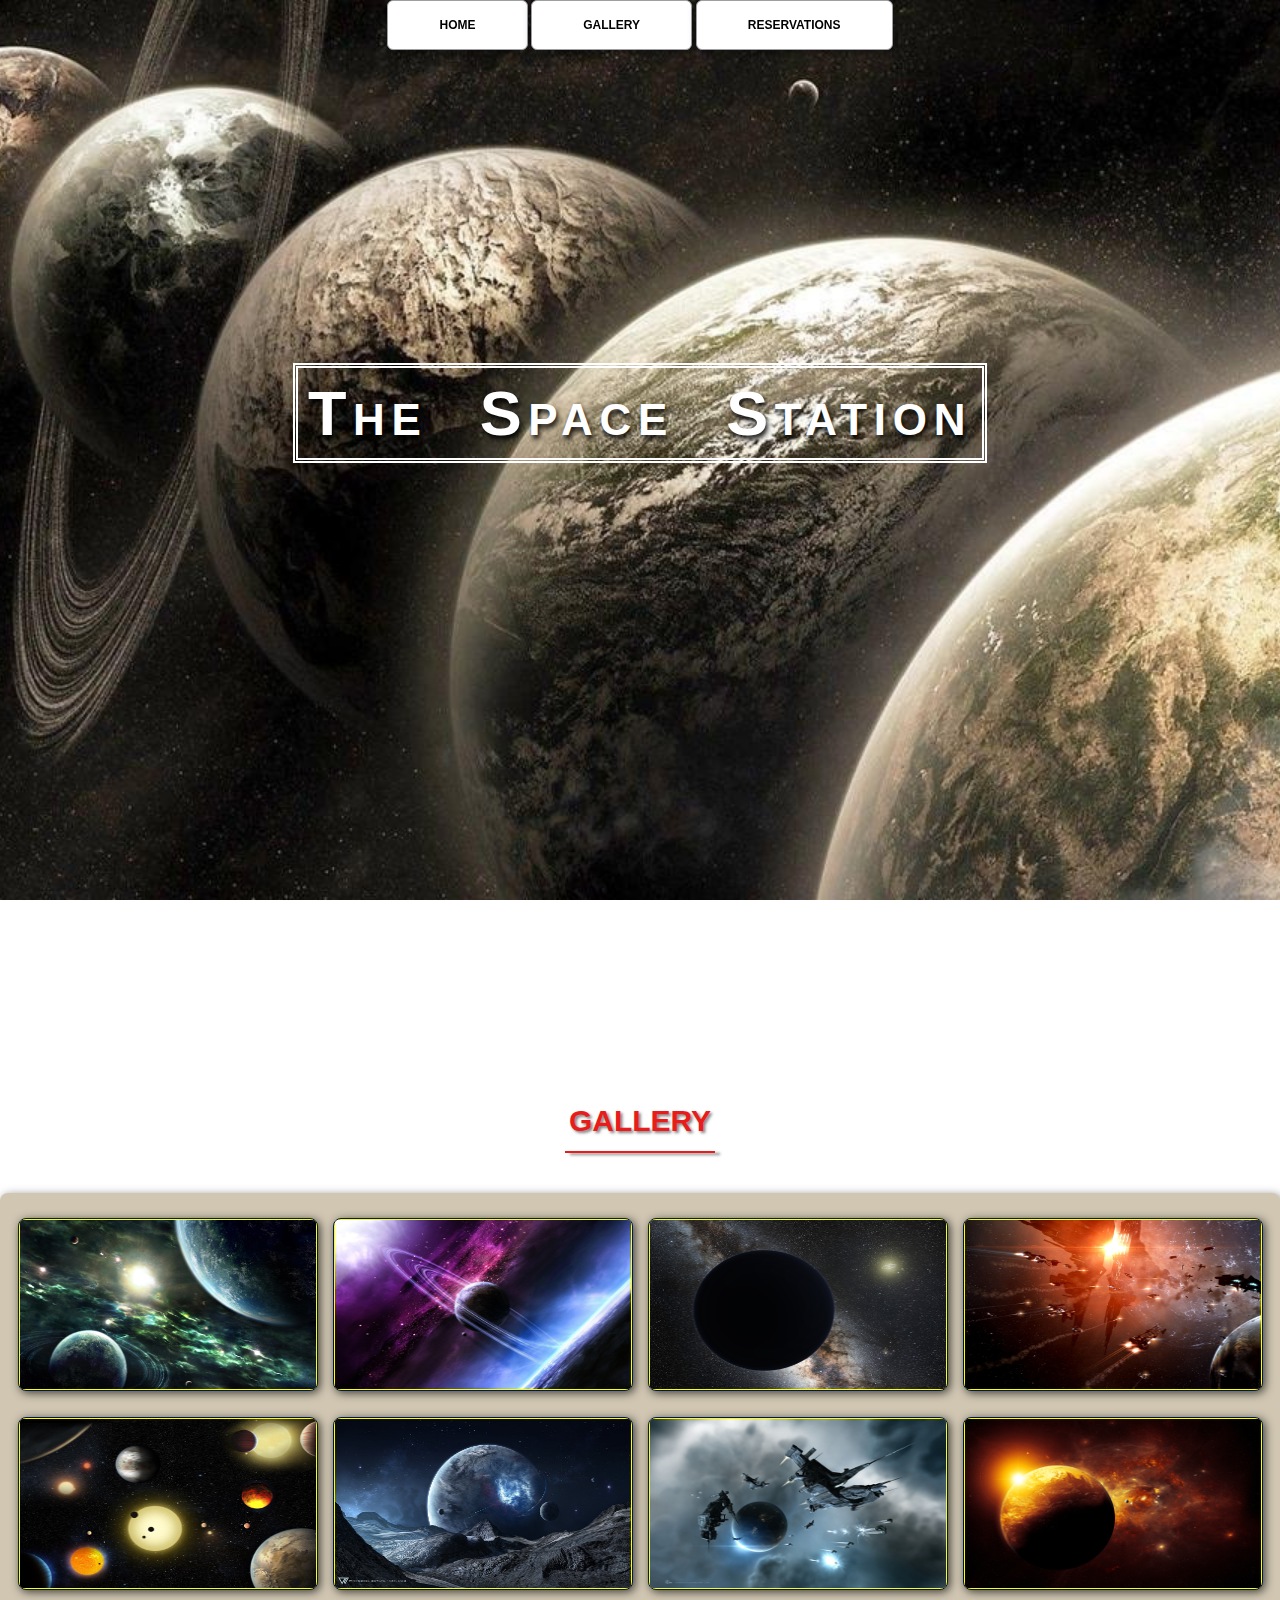
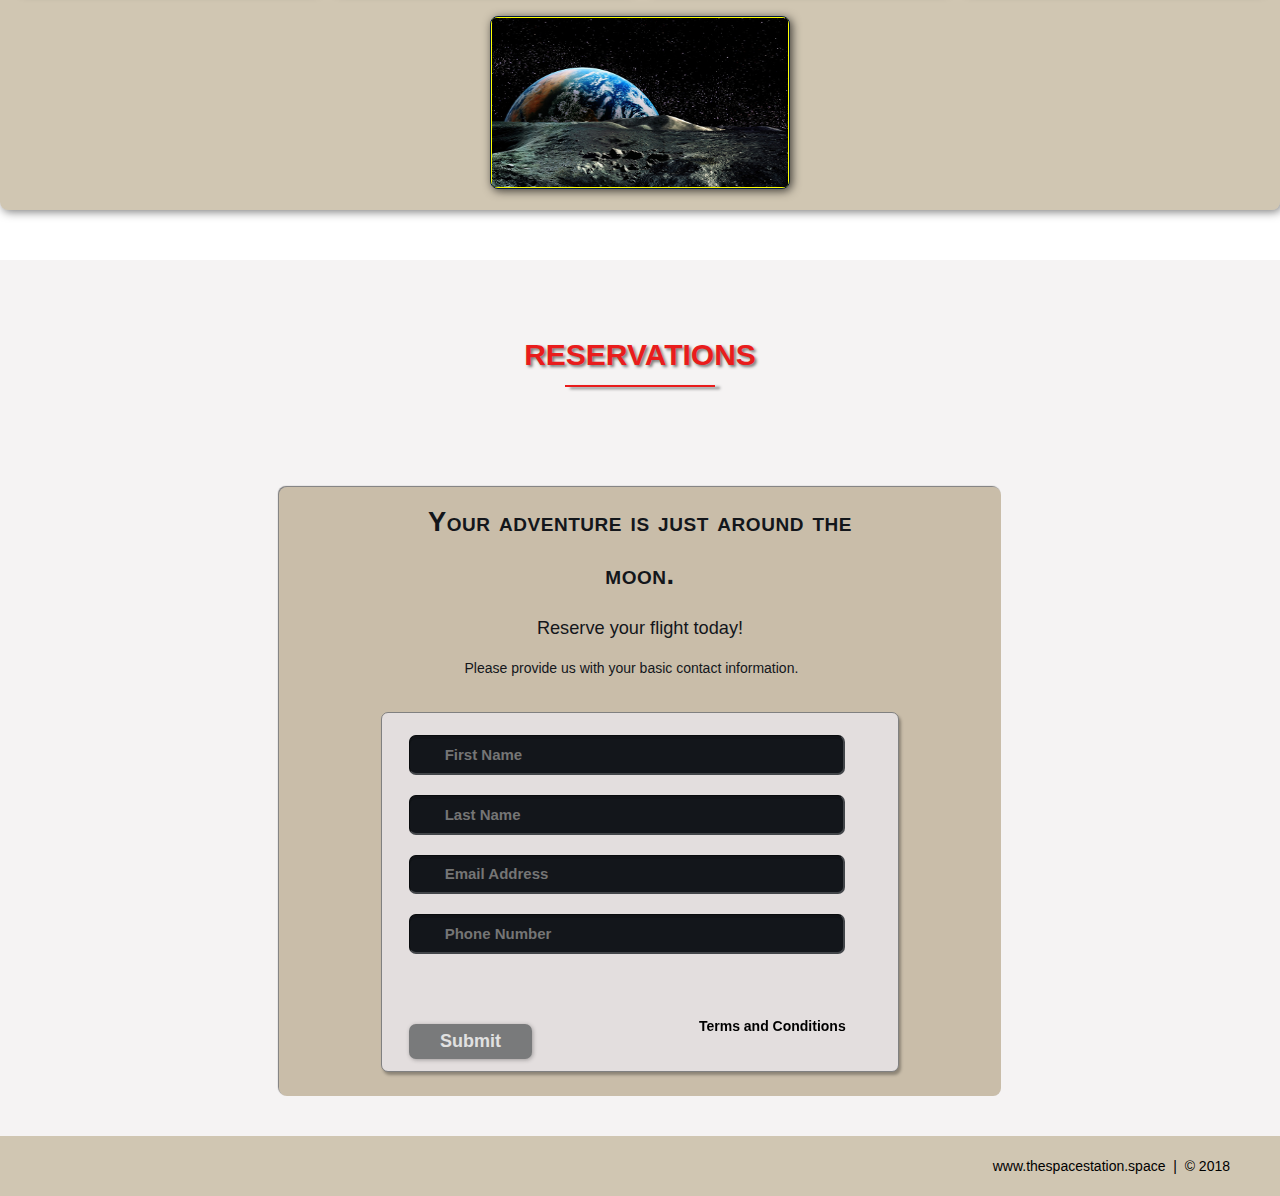
<file: index.html>
<!DOCTYPE html>
<html lang="en">
	<head>
		<meta charset="utf-8">
		<title>The Space Station | Resort</title> 
		<link rel="stylesheet" href="./css/shared.css">
		<link rel="stylesheet" href="./css/animations.css">
	</head>
	<body>
	
		<!-- NAV -->
		<div class="wrap">
			<div class="menu container">
				<ul class="menu">
					<a href="#home"><li>HOME</li></a>
					<a href="#gallery"><li>GALLERY</li></a>
					<a href="#contact"><li>RESERVATIONS</li></a>
				</ul>
			</div>
		</div>
		<!-- END NAV -->
	
		<!--HOME -->
		<div id="home">
			<div class="container">
				<div class="text-center">
					<span class="head-main">The Space Station</span>
				</div>
			</div>
		</div>
		<!-- END HOME -->
		
		<!-- GALLERY -->
		<section id="gallery">
			<div ="container">
				<h1>Gallery</h1>
				<div class="flex-container">
				
					<!-- PHOTO CONTAINER 1 -->
					<div class="photo-container">
						<div class ="photo">
							<img src="./images/thumb/thumbnail_1.png" alt="">
							<div class="photo-overlay">
								<h3 class="white-head">Click to Enlarge</h3>
								<p>We have several space launches departing daily; book your flight today!</p>
							</div>
						</div>
					</div>
					<!-- END PHOTO CONTAINER 1 -->
					
										<!-- PHOTO CONTAINER 2 -->
					<div class="photo-container">
						<div class ="photo">
							<img src="./images/thumb/thumbnail_2.png" alt="">
							<div class="photo-overlay">
								<h3 class="white-head">Click to Enlarge</h3>
								<p>We have several space launches departing daily; book your flight today!</p>
							</div>
						</div>
					</div>
					<!-- END PHOTO CONTAINER 2 -->
					
										<!-- PHOTO CONTAINER 3 -->
					<div class="photo-container">
						<div class ="photo">
							<img src="./images/thumb/thumbnail_3.png" alt="">
							<div class="photo-overlay">
								<h3 class="white-head">Click to Enlarge</h3>
								<p>We have several space launches departing daily; book your flight today!</p>
							</div>
						</div>
					</div>
					<!-- END PHOTO CONTAINER 3 -->
					
										<!-- PHOTO CONTAINER 4 -->
					<div class="photo-container">
						<div class ="photo">
							<img src="./images/thumb/thumbnail_4.png" alt="">
							<div class="photo-overlay">
								<h3 class="white-head">Click to Enlarge</h3>
								<p>We have several space launches departing daily; book your flight today!</p>
							</div>
						</div>
					</div>
					<!-- END PHOTO CONTAINER 4 -->
					
										<!-- PHOTO CONTAINER 5 -->
					<div class="photo-container">
						<div class ="photo">
							<img src="./images/thumb/thumbnail_5.png" alt="">
							<div class="photo-overlay">
								<h3 class="white-head">Click to Enlarge</h3>
								<p>We have several space launches departing daily; book your flight today!</p>
							</div>
						</div>
					</div>
					<!-- END PHOTO CONTAINER 5 -->
					
										<!-- PHOTO CONTAINER 6 -->
					<div class="photo-container">
						<div class ="photo">
							<img src="./images/thumb/thumbnail_6.png" alt="">
							<div class="photo-overlay">
								<h3 class="white-head">Click to Enlarge</h3>
								<p>We have several space launches departing daily; book your flight today!</p>
							</div>
						</div>
					</div>
					<!-- END PHOTO CONTAINER 6 -->
					
										<!-- PHOTO CONTAINER 7 -->
					<div class="photo-container">
						<div class ="photo">
							<img src="./images/thumb/thumbnail_7.png" alt="">
							<div class="photo-overlay">
								<h3 class="white-head">Click to Enlarge</h3>
								<p>We have several space launches departing daily; book your flight today!</p>
							</div>
						</div>
					</div>
					<!-- END PHOTO CONTAINER 7 -->
					
										<!-- PHOTO CONTAINER 8 -->
					<div class="photo-container">
						<div class ="photo">
							<img src="./images/thumb/thumbnail_8.png" alt="">
							<div class="photo-overlay">
								<h3 class="white-head">Click to Enlarge</h3>
								<p>We have several space launches departing daily; book your flight today!</p>
							</div>
						</div>
					</div>
					<!-- END PHOTO CONTAINER 8 -->
					
										<!-- PHOTO CONTAINER 9 -->
					<div class="photo-container">
						<div class ="photo">
							<img src="./images/thumb/thumbnail_9.png" alt="">
							<div class="photo-overlay">
								<h3 class="white-head">Click to Enlarge</h3>
								<p>We have several space launches departing daily; book your flight today!</p>
							</div>
						</div>
					</div>
					<!-- END PHOTO CONTAINER 9 -->
					
				</div>
			</div>
		</section>
		<!-- END GALLERY -->
		
		<!-- RSVP -->
		<section id="contact">
			<div class ="container">
				<div class="heading-padding">
					<h1 class="heading-padding">Reservations</h1>
					<div class="reservation">
						<h2><span>Your adventure is just around the moon.</span>
							<br/>Reserve your flight today!
						</h2>
						<p class="rsvp-text">
						Please provide us with your basic contact information.
						</p>
						<div class="form-rsvp">
							<form action="" method="post">
								<input class="rsvp" type="text" value="" placeholder="First Name">
								<input class="rsvp" type="text" value="" placeholder="Last Name">
								<input class="rsvp" type="text" value="" placeholder="Email Address">
								<input class="rsvp" type="text" value="" placeholder="Phone Number">
								<div class="form-spacer">
									<label class="terms">Terms and Conditions</label>
								</div>
								<div class="submit">
									<input type="submit" value="Submit">
								</div>
							</form>
						</div>
					</div>
				</div>
			</div>
		</section>
		<!--END RSVP -->
		
		<!-- FOOTER -->
		<div id="footer">
			www.thespacestation.space &nbsp;|&nbsp; &copy; 2018
		</div>
		<!-- END FOOTER -->
	
	
	</body>
</html>
</file>
<file: css/shared.css>
﻿/*generic styles*/
html {
	font-family: sans-serif;
	font-size: 62.5%;
	-webkit-tap-highlight-color: rgba(0,0,0,0);
	-webkit-text-size-adjust: 100%;
	-ms-text-size-adjust: 100%;
}

body {
	font-size: 14px;
	margin: 0;
	font-family: "Helvetica Neue", Helvetica, Arial, sans-serif;
	line-height: 1.42857143;
	color: #333;
	background-color: #fff;
}

footer, 
nav {
	display: block;
}

h1, h2, h3, h4, h5, h6 {
	font-family: 'Open Sans', sans-serif;
}

h1 {
	line-height: 50px;
	font-weight: 900;
	font-size: 30px;
	text-transform: uppercase;
	text-align: center;
	color: #E91C1C;
	text-shadow: 2px 2px 3px rgba(0,0,0,0.5);
}

h1:after { /*this is the underline! */
	display: block;
	content: "";
	height: 2px;
	width: 150px;
	background: #E91C1C;
	margin: 5px auto 40px;
	box-shadow: 5px 2px 3px rgba(0,0,0,0.5);
}

h2 {
	line-height: 50px;
	color: #E91C1C;
}

h3 {
	line-height: 30px;
	padding-bottom: 20px;
}

h4 {
	padding-top: 25px;
	line-height: 40px;
	padding-bottom: 0px;
	font-size: 22px;
	font-weight: 900;
}

p {
	font-weight: 300;
	line-height: 30px;
	padding-bottom: 15px;
}

.text-center {
	text-align: center;
}

.heading-padding {
	padding-bottom: 40px;
}

section {
	padding-top: 50px;
	margin-top: 50px;
}

.navbar {
	height: 105px;
	max-height: 340px;
	display: block;
}

.container {
	padding-right: 15px;
	padding-left: 15px;
	margin-right: auto;
	margin-left: auto;
}

.container-fluid {
	padding-right: 15px;
	padding-left: 15px;
	margin-right: auto;
	margin-left: auto;
}

.row {
	margin-right: -15px;
	margin-left: -15px;
}

.clearfix:after,
.container:after,
.navbar:after {
	clear: both;
	display: table;
	content: " ";
}

.wrap {
	height: 100%;
	width: 100%;
	position: fixed;
	/*images will not render outside containers*/
	overflow: hidden;
	top: 0;
	left: 0;
	text-align: center;
}

.menu-container {
	max-height: 340px;
	margin: 0% auto; /*helps on center alignment. first value is top and bottom, second value is left and right*/
	content: " ";
	width: 100%;
	position: fixed;
	z-index: 100; /*3d effect*/
}

/* home section styles */

#home {
	background: url(../images/planets.jpg) no-repeat 50% 50%; /*img size 50%*/
	background-attachment: fixed;
	-webkit-background-size: cover;
	-moz-background-size: cover;
	-o-background-size: cover;
	background size: cover;
	width: 100%;
	display: block;
	height: auto;
	padding-top: 350px;
	padding-bottom: 500px;
	color: #fff
} 

.head-main { /*the space station title text*/
	text-shadow: 2px 4px 5px rgba(0, 0, 0, 0.9);
	font-variant: small-caps;
	color: #fff;
	letter-spacing: 5pt;
	word-spacing: 21pt;
	font-size: 4.5em;
	text-align: left;
	font-family: impact, sans-serif;
	line-height: 2;
	font-weight: 900;
	border: 5px double #fff; /*double line border*/
	padding: 10px;
}

.head-sub-main {
	font-size: 23px;
	font-weight: 500;
	padding: 50px 20px 10px 20px;
	text-transform: uppercase;
}

.head-last {
	font-size: 18px;
	font-weight: 900;
	padding: 5px 20px 20px 20px;
	border: 1px dotted #fff;
	padding: 5px;
}

/* contact styles */
.flex-container {
	display: -webkit-flex;
	display: flex;
	flex-wrap: wrap;
	padding: 10px;
	border-radius: 8px;
	margin: 0px auto;
	background-color: rgba(100,65,0,0.3);
	box-shadow: 2px 2px 10px 0 rgba(0,0,0,0.5);
}

#contact {
	background-color: #f5f3f3;
}

.reservation {
	width: 60%;
	padding: 10px;
	border-radius: 8px;
	margin: 0px auto;
	background-color: rgba(100,65,0,0.3);
	box-shadow: -1px -1px 1px 0 rgba(0,0,0,0.5);
}

.reservation h2 { /*adventure just around the moon part*/
	width: 70%;
	text-align: center;
	margin: 0 auto;
	color: #13161B;
	font-weight: 500;
	font-size: 1.3em;
	letter-spacing: 0pt;
	word-spacing: 0pt;
}

.reservation h2 span {
	width: 70%;
	text-align: center;
	margin: 0 auto;
	color: #13161B;
	font-weight: 900;
	font-size: 1.5em;
	font-variant: small-caps;
	letter-spacing: .4pt;
	word-spacing: .3pt;
}

.reservation p { /*please provide me with your contact...*/
	color: #13161B;
	width: 50%;
	margin: 0 auto;
}

.reservation form {
	font-size: 15px;
	outline: none;
	font-weight: 600;
	color: #8D8E8F;
	padding: 12px 12px;
	width: 70%;
	border: 1px solid #808080;
	margin: 2% auto;
	border-radius: 7px;
	background: rgb(227, 222, 222);
	box-shadow: 2px 3px 3px 0px rgba(0, 0, 0, 0.3);
	font-family: 'Raleway', sans-serif;
}

.reservation input[type="text"] {
	font-size: 15px;
	outline: none;
	font-weight: 600;
	color: #8D8E8F;
	padding: 2% 1% 2% 7%;
	width: 80%;
	border-top: 1px solid #090B0D;
	border-right: 2px solid #424549;
	border-bottom: 2px solid #424549;
	border-left: 1px solid #090B0D;
	margin: 10px 1em;
	border-radius: 7px;
	background: #13161B;
	box-shadow: inset 0px 3px 0px 0px rgba(5, 5, 5, 0.15);
	font-family: 'Raleway', sans-serif;
}

.reservation input[type="text"]:hover { /*box shadow effect around fields in input form*/
	box-shadow: 0 0 18px rgba(100, 65, 0, 0.8);
}

.form-spacer {
	padding: 30px 39px;
}

.terms {
	margin: 30px 1px 0 0;
	padding-left: 52px;
	font-size: 14px;
	line-height: 5px;
	color: #000;
	cursor: pointer;
	font-family: 'Raleway', sans-serif;
	font-weight: 600;
	position: relative;
	display: inline; /*same block level (line) as submit button*/
	float: right;

}

.terms:hover { /*changes color on hover and underlines it*/
	color: orange;
	text-decoration: underline;
}

.submit input[type="submit"] {
	color: rgb(225, 225, 225);
	cursor: pointer;
	border: none;
	font-weight: 900;
	outline: none;
	text-align: center;
	font-family: 'Raleway', sans-serif;
	margin: 0px 3%;
	padding: 7px 0px;
	width: 25%;
	font-size: 18px;
	transition: border-color 0.3s color 0.3s background-color 0.3s;
	/*transition effect when hovering over submit button*/
	border-radius: 7px;
	background-color: #797a7b;
	box-shadow: 1px 1px 4px 0 rgba(0,0,0,0.3);
}

.submit input[type="submit"]:hover {
	color: #000;
	background-color: #8D8E8F;
	box-shadow: inset 1px 3px 15px 0 rgba(0,0,0,0.5);
	/*after hovering, it has to go back to transition in previous section */
}

/*footer*/

#footer {
	background-color: rgba(100,65,0,0.3);
	color: #000;
	text-shadow: 2px 2px 8px 0 (0,0,0,0.4);
	padding: 20px 50px 20px 50px;
	text-align: right;
}

/* media helps with different devices */
@media all and (max-width:640px) and (min-width:381px) {
    .head-main { 
        font-size: 28px ;
    }
}
@media all and (max-width:381px) and (min-width:200px) {
    .head-main { 
        font-size: 24px ;
    }
}

@media (min-width: 768px) {
  .container {
    width: 750px;
  }
}
@media (min-width: 992px) {
  .container {
    width: 970px;
  }
}
@media (min-width: 1200px) {
  .container {
    width: 1170px;
  }
}
</file>
<file: css/animations.css>
/*menu section animation*/

.menu {
	color: #f00;
	font: bold 12px/18px sans-serif;
	text-align: center;
	display: inline;
	margins: 0% auto;
	padding: 0;
	list-style: none;
	text-decoration: none;
}

.menu li {
	color: #000;
	background-color: rgba(255, 255, 255, 1);
	display: inline-block;
	margin: 0% auto;
	position: relative;
	padding: 15px 4%;
	border: 1px solid #9D9FA2;
	box-shadow: 2px 2px 10px 0 rgba(0,0,0,0.5);
	border-radius: 6px;
	/*background-color: #052156:*/
	cursor: pointer;
	transition-property: background;
	transition-duration: .4s;
	transition-delay: 0s;
	transition-timing-function: ease-in-out;
}

.menu li:hover {
	color: #f00;
	background-color: rgba(100,65,0,0.3);
}

/*gallery section animation*/

.photo {
	position: relative;
	line-height: 0;
	margin-bottom: 2em;
	overflow: hidden;
	border-radius: 8px;
	padding: 1px;
	border: 1px solid #021a40;
	background-color: #ff0;
	box-shadow: 2px 2px 10px 0 rgba(0,0,0,0.7);
}

.photo-container {
	text-align: center;
	margin: 15px auto;
	width: 300px;
	height: 169px;
}

.photo-container img {
	max-width: 100%;
	width: 300px;
	height: 169px;
}

.photo-overlay {
	color: #fff;
	position: absolute;
	top: 0;
	right: 0;
	bottom: 0;
	left: 0;
	padding-left: 20px;
	padding-right: 20px;
	justify-content: center; /*for centering text inside .photo-overlay*/
	align-items: center;
	background: rgba(0,0,0, 0.5);
}

.white-head {
	color: #C9BDAA;
	margin-top: 5%;
}

/*photo overlay transitions*/
.photo-overlay {
	opacity: 0;
	transition: opacity .5s;
	border-radius: 10px;
	cursor: pointer;
}

.photo-overlay:hover {
	opacity: 1;
}

.photo img {
	transition: transform .5s;
	transform-origin: 50% 50%;
}

.photo:hover img {
	transform: scale(1.1);
}
</file>
